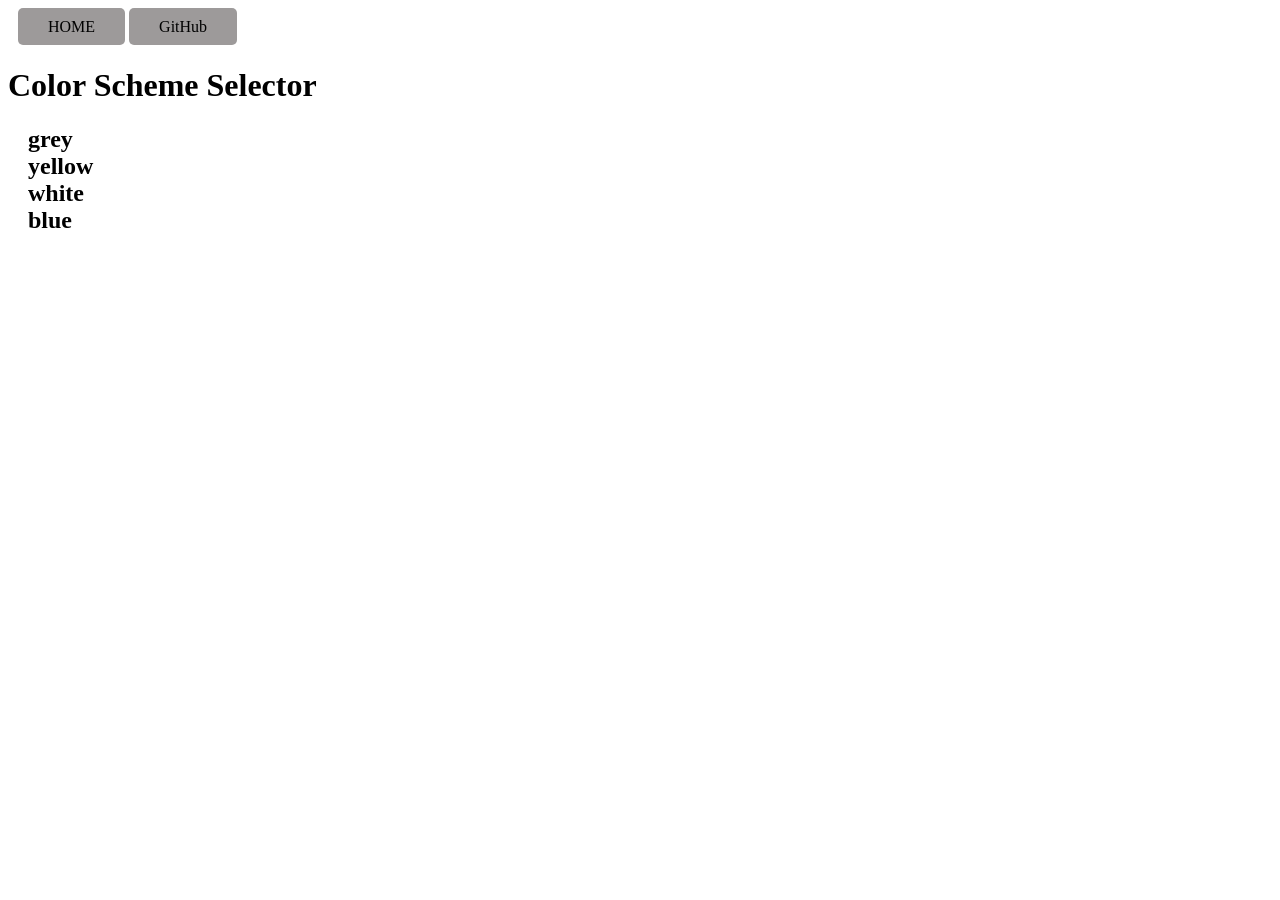
<file: ColorScheme-Selector/index.html>
<!DOCTYPE html>
<html lang="en">
<head>
    <meta charset="UTF-8">
    <meta name="viewport" content="width=device-width, initial-scale=1.0">
    <link rel="stylesheet" href="colorscheme.css">
    <title>select color scheme</title>
</head>
<body>
    <nav>
        <a href="/" aria-current="page"> HOME</a>
        <a target="_blank" href="https://github.com/Gayatrisabat"> GitHub</a>
    </nav>

    <h1>Color Scheme Selector</h1>
    <div>
        <h2>
        <span class="button" id="grey">grey</span> <br>
        <span class="button" id="yellow">yellow</span><br>
        <span class="button" id="white">white</span> <br>
        <span class="button" id="blue">blue</span> 
</h2>
    </div>    


    <script src="colorscheme.js"></script>
</body>
</html>
</file>
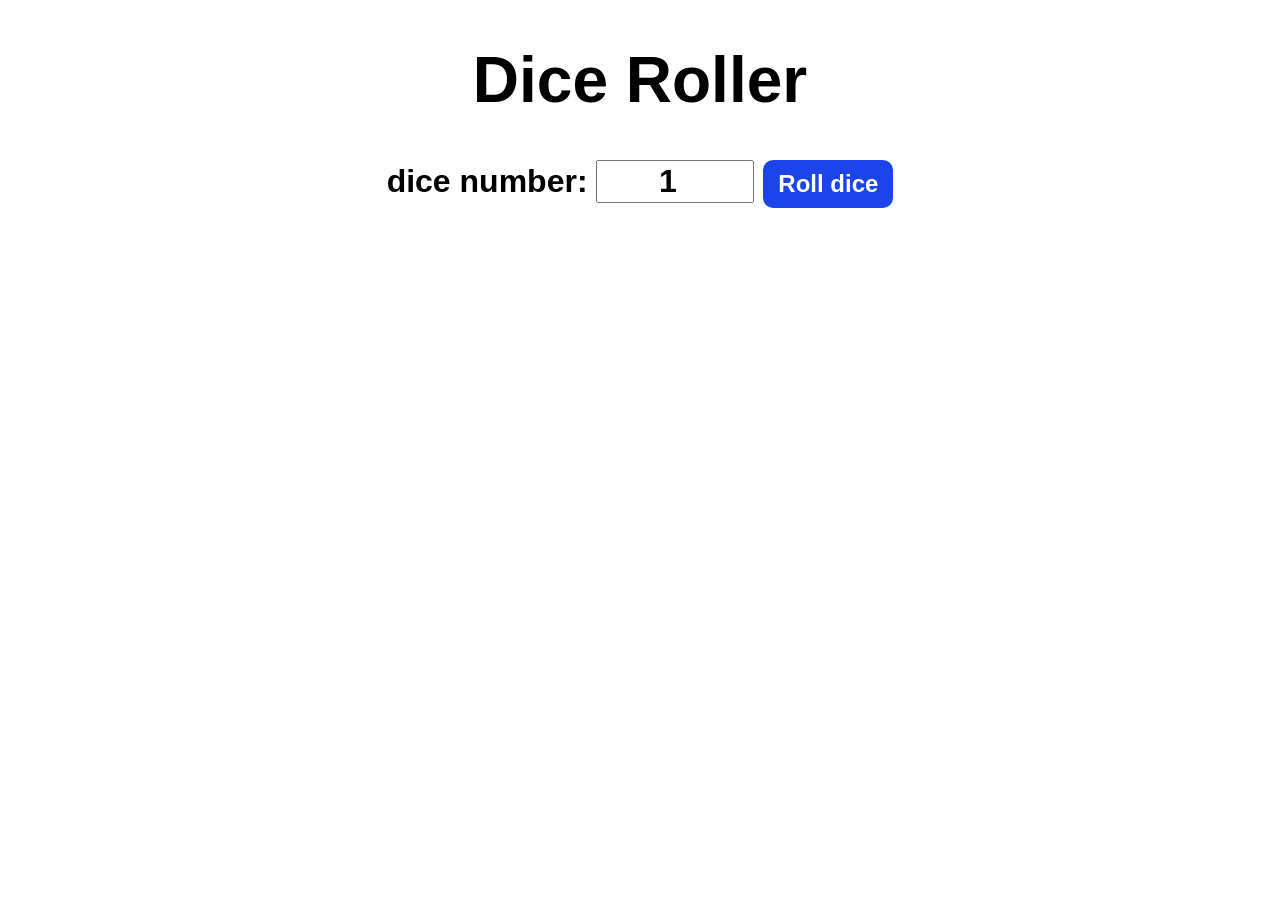
<file: Dice-Roller/index.html>
<!DOCTYPE html>
<html lang="en">
<head>
    <meta charset="UTF-8">
    <meta name="viewport" content="width=device-width, initial-scale=1.0">
    <title>Document</title>
    <link rel="stylesheet" href="styles.css">
</head>
<body>
    
    <div id="container">
        <h1>Dice Roller</h1>
        <label>dice number: </label>
        <input type="number" id="numOfDice" value="1" min="1">
        <button onclick="rollDice()">Roll dice</button> 
        <div id="diceResult"></div>
         <div id="diceImages"></div>

    </div>
    <script src="index.js"></script>
</body>
</html>
</file>
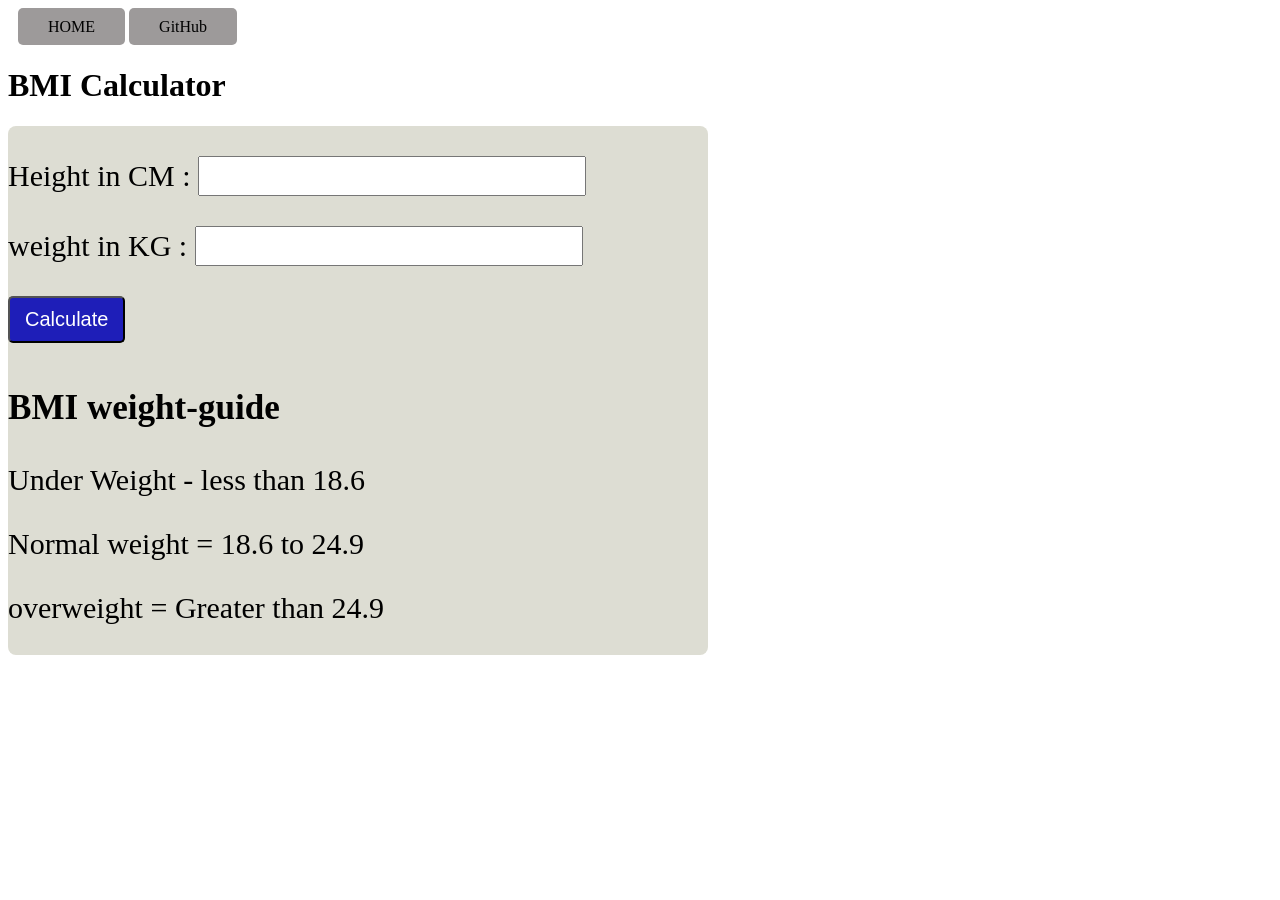
<file: BMI-Calculator/bmi.html>
<!DOCTYPE html>
<html lang="en">
<head>
    <meta charset="UTF-8">
    <meta name="viewport" content="width=device-width, initial-scale=1.0">
    <title>BMI Calculator</title>
    <link rel="stylesheet" href="bmi.css">
</head>
<body>
     <nav>
        <a href="/" aria-current="page"> HOME</a>
        <a target="_blank" href="https://github.com/Gayatrisabat"> GitHub</a>
    </nav>
    <div>
    <h1>BMI Calculator</h1> 
    <form > 
        <p><label>Height in CM : </label> <input type="text" id="height"/> </p>
       <p><label>weight in KG : </label> <input type="text" id="weight"/> </p>
       <button>Calculate</button>
       <div id="result"></div>
       <div id="resulttext"></div>
       <div id="weight-guide">
        <h3>BMI weight-guide</h3>
        <p>Under Weight - less than 18.6</p>
        <p>Normal weight = 18.6 to 24.9</p>
        <p>overweight = Greater than 24.9</p>
       </div>
    </form>
    </div>    

    <script src="bmi.js"></script>
</body>
</html>
</file>
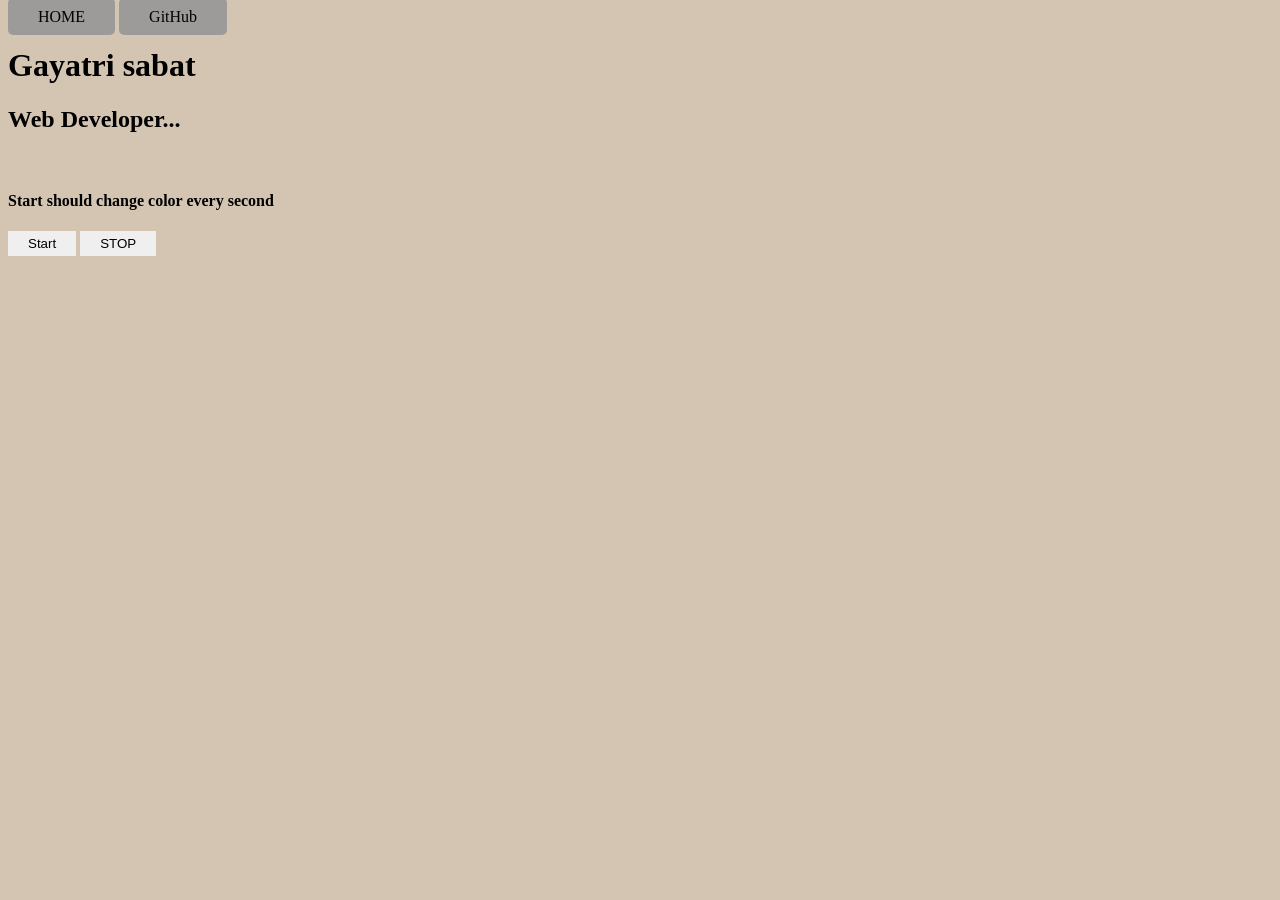
<file: ContinuousBackgroundcolorChanger/changecolor.html>
<!DOCTYPE html>
<html lang="en">
<head>
    <meta charset="UTF-8">
    <meta name="viewport" content="width=device-width, initial-scale=1.0">
    <title>Document</title>
    <link rel="stylesheet" href="changecolor.css">
</head>
<body>
     <nav>
        <a href="changecolor.html" aria-current="page"> HOME</a>
        <a target="_blank" href="https://github.com/Gayatrisabat"> GitHub</a>
    </nav>

    <h1> Gayatri sabat</h1>
    <h2>Web Developer...</h2>
    <br>
    <h4>Start should change color every second</h4>
    <button id="start">Start</button>
    <button id="stop"> STOP</button>
    
</body>
<script src="changecolor.js">
</script>

</html>
</file>
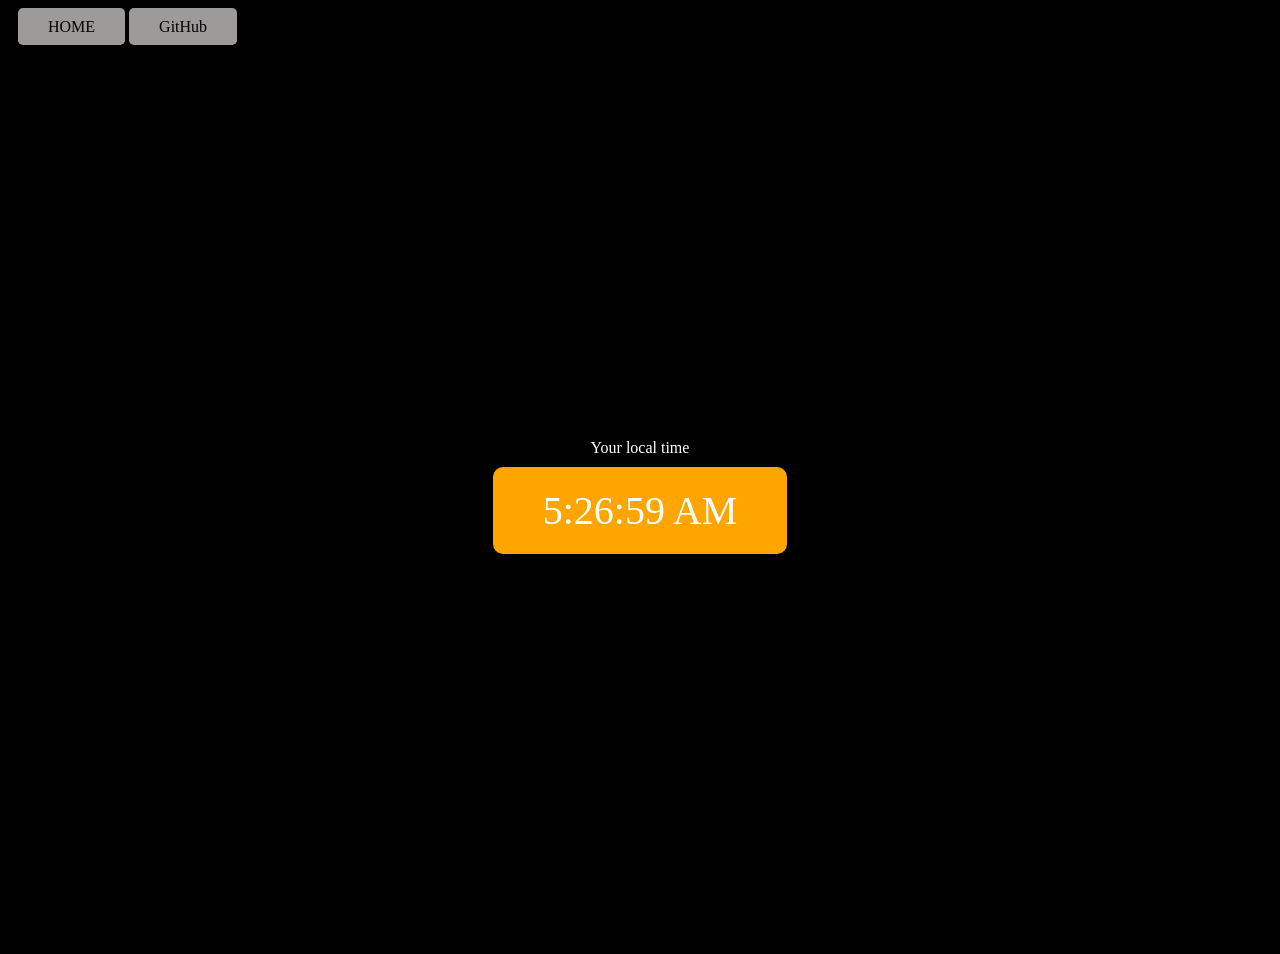
<file: Digital clock/clock.html>
<!DOCTYPE html>
<html lang="en">
<head>
    <meta charset="UTF-8">
    <meta name="viewport" content="width=device-width, initial-scale=1.0">
    <title>Digital Clock</title>
    <link rel="stylesheet" href="clock.css">
</head>
<body>
    <nav>
        <a href="/" aria-current="page"> HOME</a>
        <a target="_blank" href="https://github.com/Gayatrisabat"> GitHub</a>
    </nav>
    <div class="center">
        <div id="banner"><span>Your local time</span></div>
        <div id="clock"></div>
    </div>

  
    


    <script src="clock.js"></script>
</body>
</html>
</file>
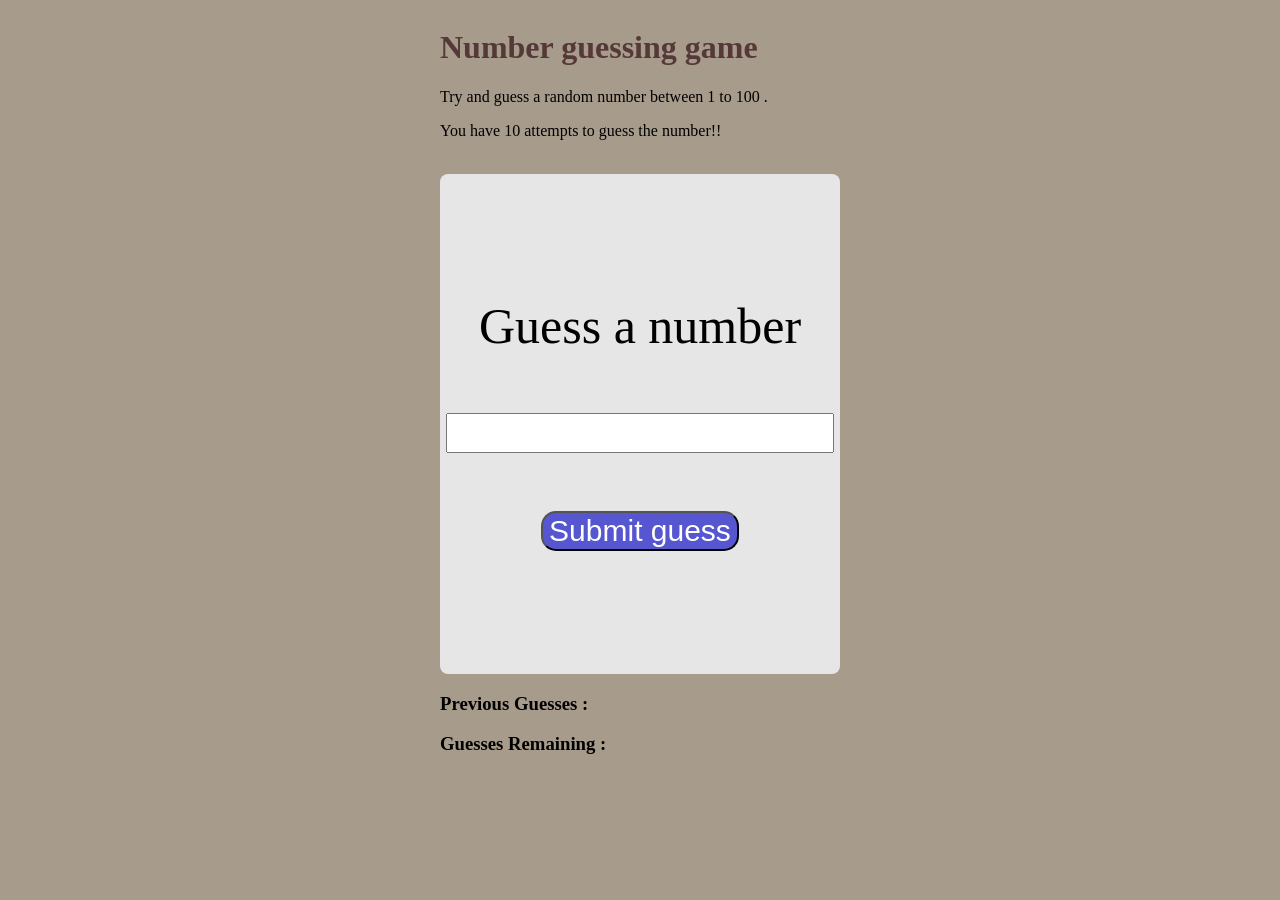
<file: Guess-the-Number/numberguessing.html>
<!DOCTYPE html>
 <html lang="en">
 <head>
    <meta charset="UTF-8">
    <meta name="viewport" content="width=device-width, initial-scale=1.0">
    <title>Number guessing</title>
        <link rel="stylesheet" href="numberguessing.css">
 </head>
 <body>
    
    <div id="wrapper"> 
        <h1>Number guessing game</h1>
        <p>Try and guess a random number between 1 to 100 . </p>
        <p>You have 10 attempts to guess the number!!</p>
        <br>
            <form class="form" > 
                <label for="guessfield" id="guess">Guess a number</label> <br>
                <input type="text" id="guessfield" class="guessfield"><br>
                <input type="submit" id="subt" value="Submit guess" class="guessSubmit" onsubmit="checkGuess()" onsubmit="remainingGuess()">
            </form>
            <div id="showResult" class="showResult"></div>
            <div class="resultParas">
                <p> <h3><b>Previous Guesses : <span class="lastResult"></span></b></p> 
                  <p><b> Guesses Remaining : <span class="guesses"></span></b></h3></p>
                  <p class="lowOrHi"></p>
            </div>
    </div>

    <script src="numberguessing.js"></script>
 </body>
 </html>
</file>
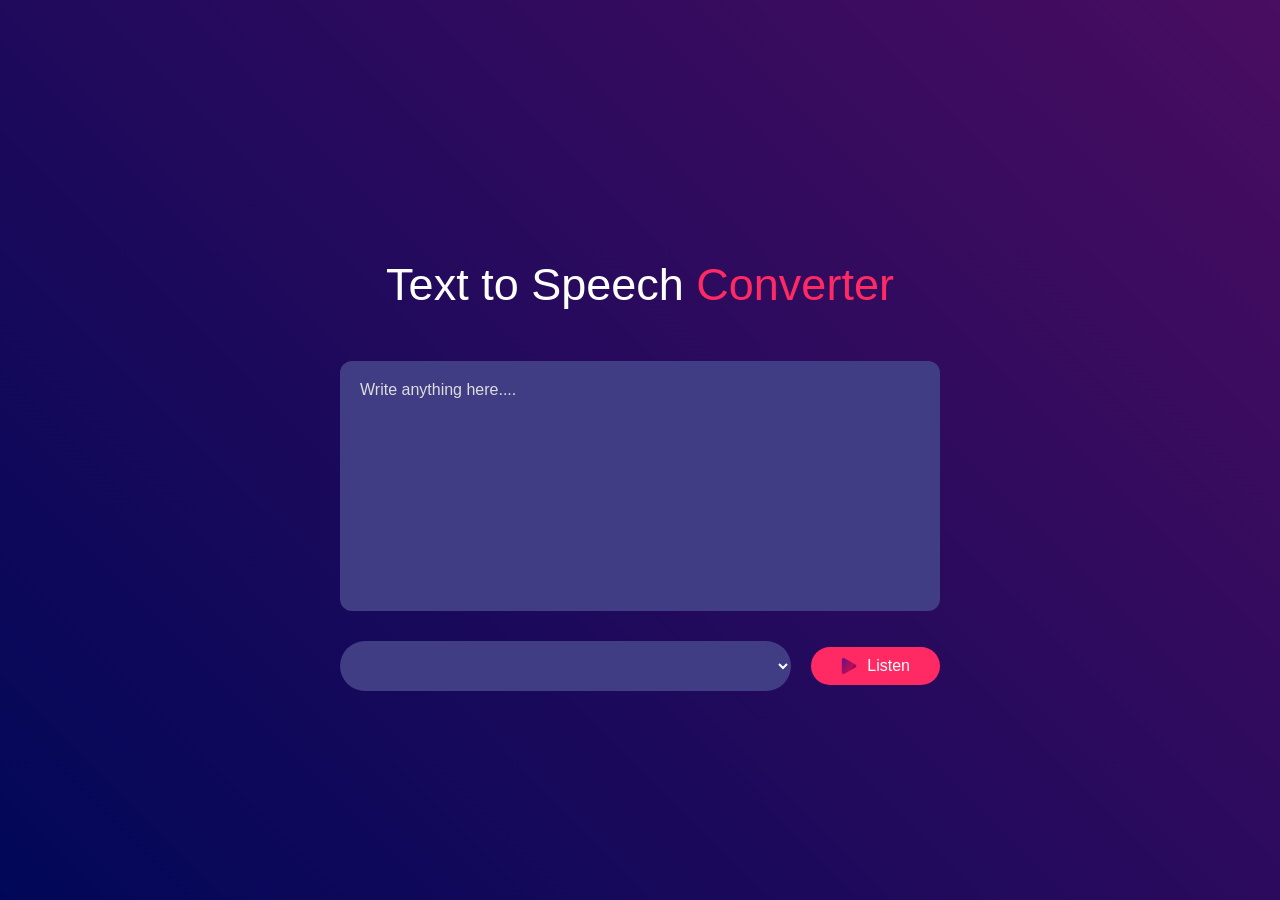
<file: Text-to-Speech/tts.html>
<!DOCTYPE html>
<html lang="en">
<head>
    <meta charset="UTF-8">
    <meta name="viewport" content="width=device-width, initial-scale=1.0">
    <title>Text to Speech Converter</title>
    <link rel="stylesheet" href="tts.css">
</head>
<body>
    
    
<div class="hero">
    <h1> Text to Speech <span>Converter</span></h1>
    <textarea placeholder="Write anything here...."></textarea>
    <div class="row">
        <select> </select>
        <button><img src="media/play.png" >Listen</button>
    </div>

</div>


<script src="tts.js"></script>
</body>
</html>
</file>
<file: ColorScheme-Selector/colorscheme.css>
a{
    background-color: rgb(157, 154, 154);
    padding: 10px 30px;
    border-radius: 5px;
    color: black;
    text-decoration: dotted;
    border: 3px black;

}
nav{
    flex:content;
    align-items: center;
    align-content: baseline;
    padding: 10px;
    border: 5px black;
 }
 .button{
    padding: 5px 20px;
    border: 2px black
 }
.button:hover {
    cursor: pointer;
}
</file>
<file: Dice-Roller/styles.css>
#container {
    font-family: Arial, Helvetica, sans-serif;
    text-align: center;
    font-size: 2rem;
    font-weight: bold;

}
button{
    font-size: 1.5rem;
    padding: 10px 15px;
    border-radius: 10px;
    border: none;
    background-color: rgb(27, 68, 235);
    color: white; 
    font-weight: bold;
    cursor: pointer;


}
button:hover{
    background-color: rgb(42, 75, 210); 
}
button:active{
    background-color:  rgb(101, 131, 253);
}
input{
    font-size: 2rem;
    width: 150px;
    text-align: center;
    font-weight: bold;
}
#diceImages img {
    margin: 6px;
    width: 150px;

}
</file>
<file: BMI-Calculator/bmi.css>
a{
    background-color: rgb(157, 154, 154);
    padding: 10px 30px;
    border-radius: 5px;
    color: black;
    text-decoration: dotted;
    border: 3px black;

}
nav{
    flex:content;
    align-items: center;
    align-content: baseline;
    padding: 10px;
    border: 5px black;
 }
 .button{
    padding: 5px 20px;
    border: 2px black
 }
.button:hover {
    cursor: pointer;
}
button{
    size: 15px;
    background-color: rgb(30, 30, 184);
    color: white;
    padding: 10px 15px;
    border-radius: 5px;
    text-decoration:double;
    font-size: 20px;
}
button:hover {
    cursor: pointer;
     background-color: rgb(11, 11, 242);
}
button:active{
    background-color: rgb(99, 143, 85);
}
form{
    flex-direction: column;
    align-items: center;
    align-content: center;
    background-color: rgb(221, 221, 211);
    width: 700px;
    height: auto;
    border-radius: 8px;
    text-decoration-thickness: 10px;
    font-size: 30px;
}
#result{
    padding: 5px;
    font-size: 50px;
    color: rgb(100, 38, 181);
    font-weight: bolder;
}
input{
    font-size: 30px;
}
#resulttext{
    font-size: 40px;
    color: rgb(181, 38, 38);
    font-weight: bolder;
}
</file>
<file: ContinuousBackgroundcolorChanger/changecolor.css>
a{
    background-color: rgb(157, 154, 154);
    padding: 10px 30px;
    border-radius: 5px;
    color: black;
    text-decoration: dotted;
    border: 3px black;
    justify-content: center;

}

body{
    background-color: rgb(212, 197, 179);
}
 button{
    padding: 5px 20px;
    border: 2px rgb(166, 147, 147)
    
 }
button:hover {
    cursor: pointer; }
</file>
<file: Digital clock/clock.css>
body{
    background-color: black;
    color: white;
}
.center {
    display: flex;
    height: 100vh;
    justify-content: center;
    align-items:center ;
    flex-direction: column;
}

#clock {
    font-size: 40px;
    background-color: orange;
    padding: 20px 50px;
    margin-top: 10px;
    border-radius: 10px;
}
nav{
    flex:content;
    align-items: center;
    align-content: baseline;
    padding: 10px;
    border: 5px rgb(79, 73, 73);
 }
 .button{
    padding: 5px 20px;
    border: 2px rgb(166, 147, 147)
 }
.button:hover {
    cursor: pointer; }

a{
    background-color: rgb(157, 154, 154);
    padding: 10px 30px;
    border-radius: 5px;
    color: black;
    text-decoration: dotted;
    border: 3px black;
    justify-content: center;

}
</file>
<file: Guess-the-Number/numberguessing.css>
h1{
    color: rgb(85, 56, 56);
}
form{
    flex-direction: column;
    align-items: center;
    align-content: center;
    background-color: rgb(230, 230, 230);
    width: 400px;
    height: 500px;
    border-radius: 8px;
    text-decoration-thickness: 10px;
    font-size: 50px;
     display: flex;    /*align horizontally */
    justify-content: center;
    align-items: center;
}
input{
font-size: 30px;

 display: flex;    /*align horizontally */
   justify-content: center;
   align-items: center;
}
body{
    background-color: rgb(167, 155, 139);
    display: flex;    /*align horizontally */
   justify-content: center;
   align-items: center;
}
.guessSubmit{
 background-color: rgb(86, 86, 209);
color: white;
border-radius: 15px;
}
.guessSubmit:hover{
    background-color: rgb(55, 55, 237); ;
}
.showResult{
    color: rgb(167, 4, 4);
    font-weight: bolder;
    font-size:x-large
}
</file>
<file: Text-to-Speech/tts.css>
*{
    margin: 0;
    padding: 0;
    font-family: 'Poppins', sans-serif;
    box-sizing: border-box;
}
.hero{
    width: 100%;
    min-height: 100vh;
    background: linear-gradient(45deg, #010758, #490d61);
    display: flex;
    align-items: center;
    justify-content: center;
    flex-direction: column;
    color: white;
}
.hero h1{
    font-size: 45px;
    font-weight: 500;
    margin-top: 50px;
    margin-bottom: 50px;


}
.hero h1 span{
    color: #ff2963;
}
textarea{
    width: 600px;
    height: 250px;
    background-color: #403d84;
    color: #fff;
    font-size: 15px;
    border: 0;
    outline: 0;
    padding: 20px;
    border-radius: 12px;
    resize: none;
    margin-bottom: 30px;
}
textarea::placeholder{
    font-size: 16px;
    color: #ddd;
}
.row{
    width: 600px;
    display: flex;
    align-items: center;
    gap: 20px;
}
button{
    background: #ff2963;
    color: #fff;
    font-size: 16px;
    padding: 10px 30px;
    border-radius: 35px;
    border: 0;
    outline: 0;
    cursor: pointer;
    display: flex;
    align-items: center;

}
button img{
    width: 16px;
    margin-right: 10px;
}
select{
    flex: 1;  /* uses entire available space in that row, line */
    color: #fff;
    background: #403d84;
    height: 50px;
    padding: 0 20px;
    outline: 0;
    border: 0;
    border-radius: 35px;
    background-repeat: no-repeat;
    background-position-x: calc(100% - 20px);
    background-position-y: 20px ;
}
</file>
